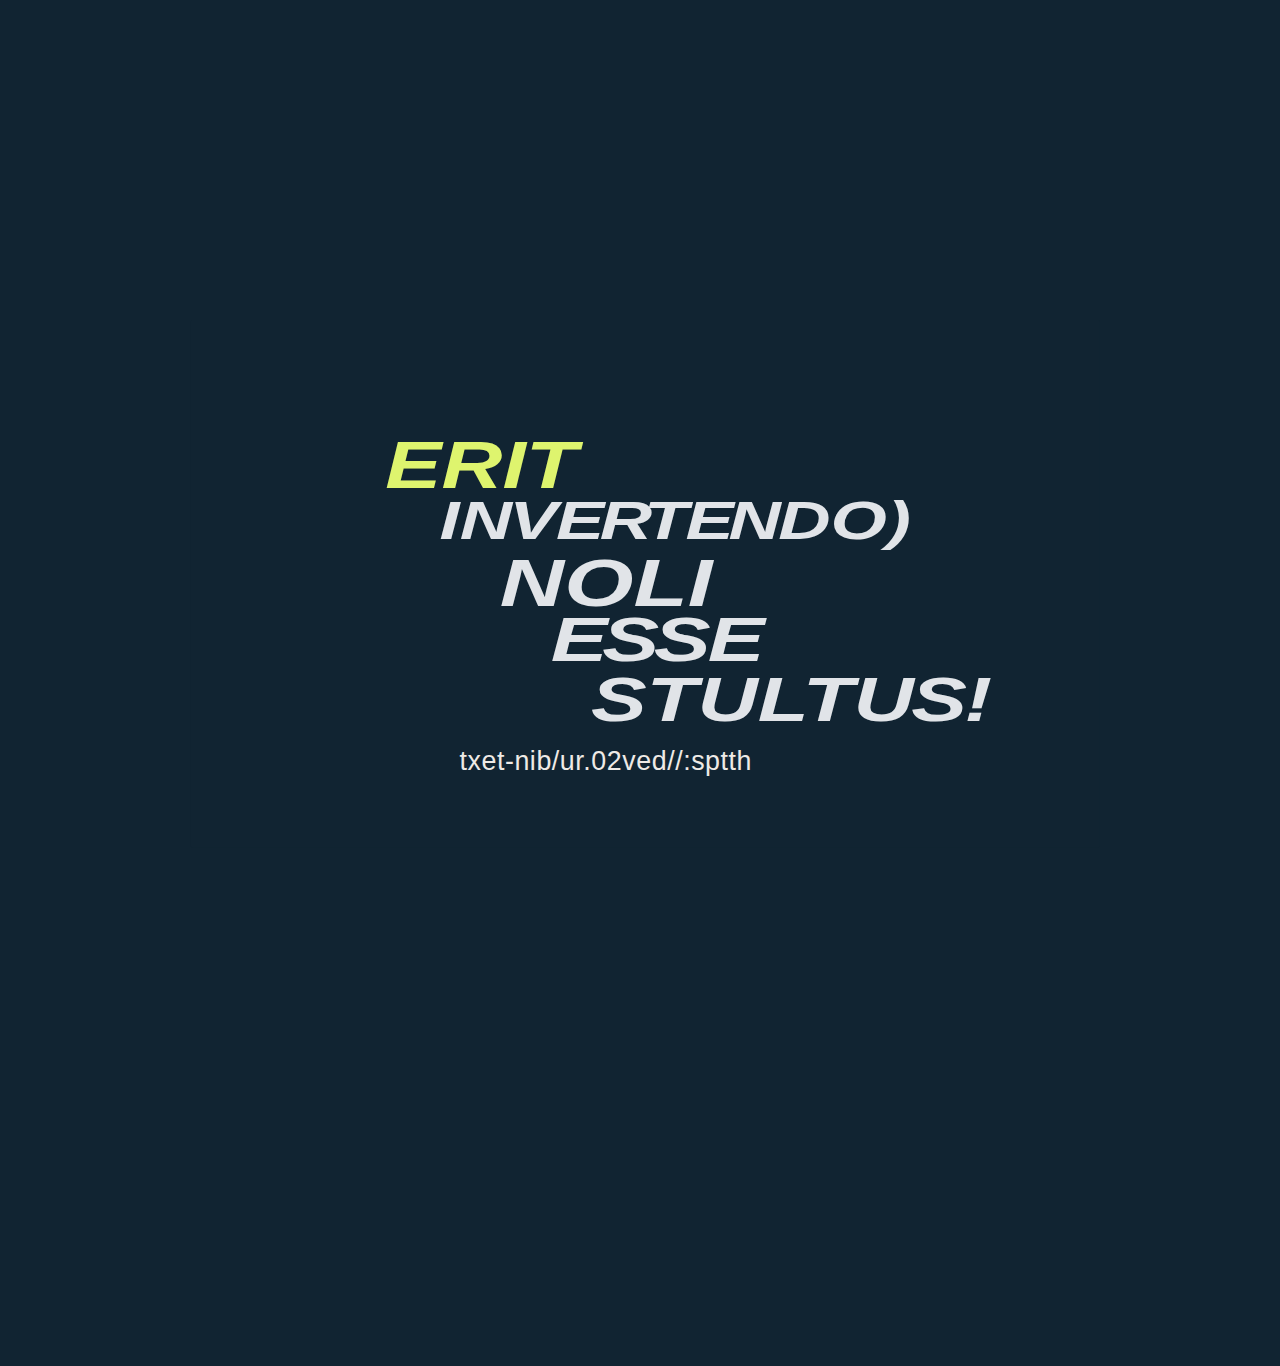
<file: site_2/index.html>
<!DOCTYPE html>
<html>
<head>
	<title>ну, тут вроді як тайтл має бути, но мені впадло придумувати, а може не впадло, сам ще не вирішив																																				[base64]</title>
	<link rel="stylesheet" type="text/css" href="style.css">
</head>
<body>
	<img src="123.svg" class="center">
</body>
</html>
</file>
<file: site_2/style.css>
body{
	background: #112432;
}
img{
	height: 150vh;
	  display: block;
	  margin: auto;
}
</file>
